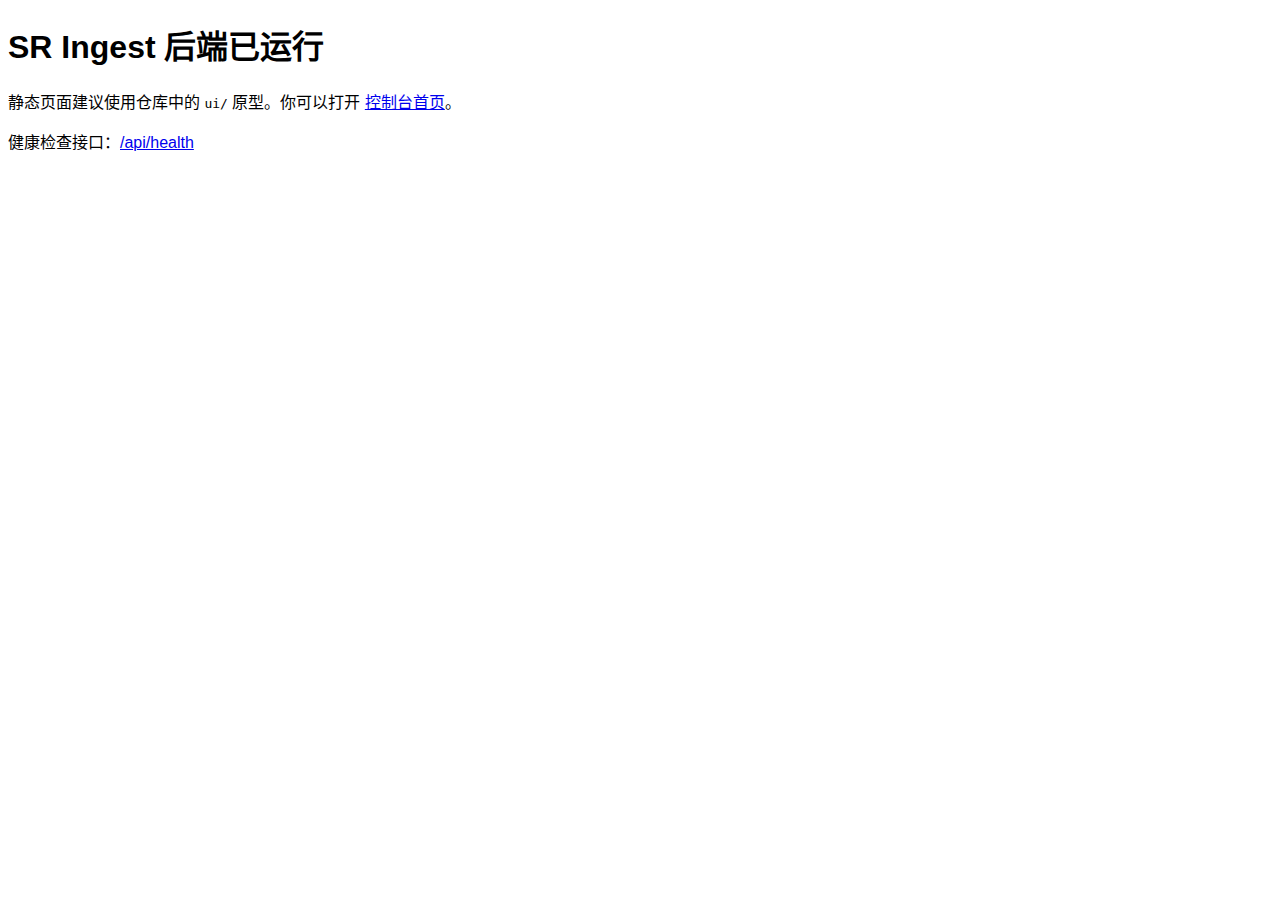
<file: event/backend/index.html>
<!DOCTYPE html>
<html lang="zh-CN">
<head>
  <meta charset="UTF-8">
  <meta name="viewport" content="width=device-width, initial-scale=1.0">
  <title>SR Ingest 后端 · 静态页占位</title>
</head>
<body style="font-family: -apple-system, BlinkMacSystemFont, 'Segoe UI', Roboto, Helvetica, Arial, 'PingFang SC', 'Microsoft YaHei', sans-serif;">
  <h1>SR Ingest 后端已运行</h1>
  <p>静态页面建议使用仓库中的 <code>ui/</code> 原型。你可以打开 <a href="/" target="_self">控制台首页</a>。</p>
  <p>健康检查接口：<a href="/api/health" target="_self">/api/health</a></p>
</body>
</html>
</file>
